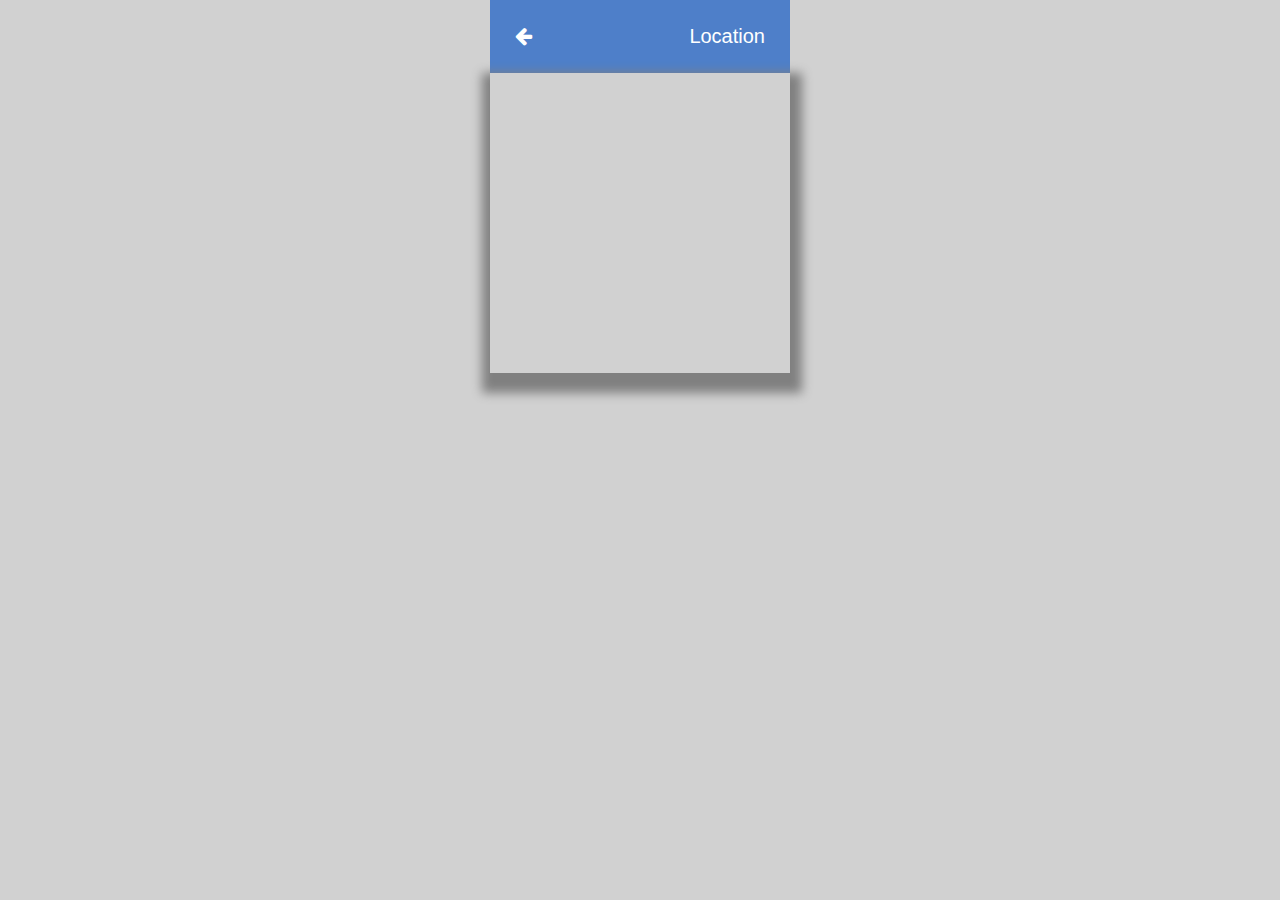
<file: map.html>
<!DOCTYPE html>
<html lang="">
<head>
    <meta charset="utf-8">
    <meta name="viewport" content="width=device-width, initial-scale=1.0">
    <title></title>
    <link rel="stylesheet" href="assets/css/font-awesome.min.css">
    <link rel="stylesheet" href="assets/css/style.css">
</head>

<body>
   <div class="container">
     <div class="map_area">
          <div class="back">
          <div class="back_icon">
               <a href="index.html"><i class="fa fa-arrow-left" aria-hidden="true"></i></a>
          </div>
          <div class="back_location">
              <p>Location</p>
          </div>
      </div>
   <div class="location_map">
              <iframe src="https://www.google.com/maps/embed?pb=!1m18!1m12!1m3!1d1284926.6489869172!2d101.08592667354183!3d3.153359636037498!2m3!1f0!2f0!3f0!3m2!1i1024!2i768!4f13.1!3m3!1m2!1s0x31cc49c701efeae7%3A0xf4d98e5b2f1c287d!2sKuala%20Lumpur%2C%20Federal%20Territory%20of%20Kuala%20Lumpur%2C%20Malaysia!5e0!3m2!1sen!2sbd!4v1632918653870!5m2!1sen!2sbd" width="600" height="450" style="border:0;" allowfullscreen="" loading="lazy"></iframe> </div>
     </div>
   </div>
    <script src=""></script>
</body>
</html>
</file>
<file: assets/css/style.css>
* {
    margin: 0;
    padding: 0;
    outline: none;
}

a {
    text-decoration: none;
}

.container {
    max-width: 1160px;
    width: 100%;
    margin: 0 auto;
}

body {
    font-family: 'Roboto', sans-serif;
    background-color: #d1d1d1;

}

#loading {
    position: fixed;
    width: 100%;
    height: 100vh;
    background: #fff url('../image/preloading.gif') no-repeat center;
    z-index: 9999;
}





.heading_text {
    background: #EC0B0B;
}

.heading_text h1 {
    color: #e5ff0c;
    padding: 35px 0px;
}

.banar {
    padding: 110px 0px;
    background: url(../image/banar.jpg) no-repeat scroll 0 0 / 100% 100%;
    height: 400px;
}

.main_result_area {
    padding: 30px 0px 10px 0px;
    position: relative;
    border: 1px solid gray;
position: relative;

}

.watermark {
	position: absolute;
	top: 17%;
	left: 41%;
    opacity: 0.2;
}
.watermark img{
    max-width: 200px;
}

.result_date {}

.result_date h1 {
    font-size: 36px;
    color: #000000;
    font-weight: 800;
    padding: 7px 0px;
}

.result_date h1:last-child {
    font-size: 20px;
}

.result_btn {}

.result_btn button {
    font-size: 36px;
    color: #fd0404;
    background: #90f505;
    font-weight: 900;
    border: 3px solid #0b0b0b;
    box-shadow: 5px 5px 12px 2px rgb(16, 14, 14);
    transition: 0.5s
}

.result_btn button:hover {
    color: #fd0404;
    background: #fff;
    font-weight: 900;
}


.live_result {
    padding: 25px 0px;

}

.btn.btn-primary.btn-lg {
    color: #ffffff;
    background-color: #0013f4;
    border-color: #ffffff;
    font-weight: 900;
}

.live_result p {
    font-size: 23px;
    color: #000000;
    font-weight: 900;
    line-height: 40px;
    width: 100%;
    padding-top: 25px;
    text-align: justify;
}

/*Change location start*/
.headoffice{
    border: 2px solid blue;
}
.headoffice_name h4 {
    font-size: 23px;
    color: rgb(244, 177, 9);
    font-weight: 700;
    line-height: 20px;
}

/*start location area*/
.location_area {
    padding: 25px 0px;


}

.heaidng_h {
    margin: 0 auto;
}

.location_area {
    padding: 25px 0px;
    border: 2px solid blue;
}

.locaton {
    display: flex;
    flex-wrap: wrap;
    padding-bottom: 25px;
}

.location_icon {
    margin-right: 25px;
   
}

.location_icon i {
    font-size: 36px;
    color: red;
}

.location_text {}

.location_text h1 {
    font-size: 20px;
    padding-bottom: 10px;
}

.location_text h2 {
    font-size: 16px;
}

.phone {
    margin-left: 55px;
}




/*map area 2nd html start*/
.location_map {
    text-align: center;
    width: 100%;

}

.location_map iframe {
    height: 300px;
    width: 300px;
    align-items: center;
    border: 2px solid black;
    box-shadow: 2px 10px 10px 10px gray;
}

.map_area {
    width: 300px;
    margin: 0 auto;
}

.back {
    display: flex;
    justify-content: space-between;
    align-items: center;
    background: #4E7FC9;
    padding: 25px;

}

.back_icon {}

.back_icon i {
    font-size: 20px;
    color: #fff;
}

.back_location {}

.back_location p {
    font-size: 20px;
    color: #fff;
}

/*map area 2nd html end*/


/*edit Css*/
/*mebmebr list start*/
.main_member_area {
    border: 2px solid blue;
}

.member_list {}

.member_list h1 {
    padding-top: 5px;
    font-size: 19px;
    font-weight: 700;
   color: #fd0082;
}

.member_list h1 i {
    font-size: 18px;
    margin-right: 17px;
    color: #560ef4;
}

.drow_date h3 {
    font-size: 25px;
    font-weight: 700;
    color: #ef2207;
}

.btn.btn-outline-success.m-toggle-b {
    border: 2px solid red;
}

.btn.btn-outline-success.m-toggle-b:hover {
    border: 2px solid yellow;
}

/*mebmebr list end*/

.card-text {
    font-size: 26px;
    font-weight: 700;
}

.headoffice {
    padding: 40px 0px;
    position: relative;
}

.name {
    font-size: 18px;
    font-weight: 700;
}

.table {
    border: 1px solid black;
    text-align: center;
    margin-bottom: 0px;
}

.t_head {
    color: red;
    background: yellow;
    border: 5px solid red;

}

th {
    border: 1px solid black;
}

td {
    border: 1px solid black;
}

.body-border {
    border: 5px solid red;
}

.items {
    display: flex;
    justify-content: space-between;

}

.ep-logo {
    flex-basis: 25%;
}

.ep-logo img {
    max-width: 100px;
}

.ep-text {
    flex-basis: 75%;
}

.card-titless {
	font-size: 20px;
	font-weight: 900;
	color: red;
}
.mail{
    font-size: 16px;
    font-weight: 900;
	color: red;
    margin-bottom: 0;
}
.ep-text h6 {
    font-size: 22px;
    word-spacing: 10px;
    color: red;
     font-weight: 900;
}

.card-text {
    font-size: 19px;
    font-weight: 900;
    color: red;
}
.new{
   color: red; 
    font-weight: 900;
}
.m-toggle {
    padding-top: 15px;
    padding-bottom: 25px;
}

.m-toggle button {
    font-size: 22px;
    color: red;
    font-weight: 700;
}

.m-toggle button:hover {
    color: red;
    background: yellow;
    border: 2px solid yellow;
    ;
}

@media all and (max-width: 480px) {
    .table-striped {
        display: none;
    }
}

/*boss*/
.boss{
    text-align: left;
     border: 2px solid blue;
}
.card-titles {
	font-size: 25px;
    	font-weight: 900;
	color: #000000;
}
.boss h4 {
	font-size: 15px;
	font-weight: 900;
	padding: 3px 0px;
	color: #000000;
}

/*Payment*/


.card {
    margin: auto;
    width: 600px;
    padding: 3rem 3.5rem;
    box-shadow: 0 6px 20px 0 rgba(0, 0, 0, 0.19)
}

.mt-50 {
    margin-top: 50px
}

.mb-50 {
    margin-bottom: 50px
}

@media(max-width:767px) {
    .card {
        width: 90%;
        padding: 1.5rem
    }
}

@media(height:1366px) {
    .card {
        width: 90%;
        padding: 8vh
    }
}

.card-title {
    font-weight: 700;
    font-size: 2.5em
}

.nav {
    display: flex
}

.nav ul {
    list-style-type: none;
    display: flex;
    padding-inline-start: unset;
    margin-bottom: 6vh
}

.nav li {
    padding: 1rem
}

.nav li a {
    color: black;
    text-decoration: none
}

.active {
    border-bottom: 2px solid black;
    font-weight: bold
}

input {
    border: none;
    outline: none;
    font-size: 1rem;
    font-weight: 600;
    color: #000;
    width: 100%;
    min-width: unset;
    background-color: transparent;
    border-color: transparent;
    margin: 0
}

form a {
    color: grey;
    text-decoration: none;
    font-size: 0.87rem;
    font-weight: bold
}

form a:hover {
    color: grey;
    text-decoration: none
}

form .row {
    margin: 0;
    overflow: hidden
}

form .row-1 {
    border: 1px solid rgba(0, 0, 0, 0.137);
    padding: 0.5rem;
    outline: none;
    width: 100%;
    min-width: unset;
    border-radius: 5px;
    background-color: rgba(221, 228, 236, 0.301);
    border-color: rgba(221, 228, 236, 0.459);
    margin: 2vh 0;
    overflow: hidden
}

form .row-2 {
    border: none;
    outline: none;
    background-color: transparent;
    margin: 0;
    padding: 0 0.8rem
}

form .row .row-2 {
    border: none;
    outline: none;
    background-color: transparent;
    margin: 0;
    padding: 0 0.8rem
}

form .row .col-2,
.col-7,
.col-3 {
    display: flex;
    align-items: center;
    text-align: center;
    padding: 0 1vh
}

form .row .col-2 {
    padding-right: 0
}

#card-header {
    font-weight: bold;
    font-size: 0.9rem
}

#card-inner {
    font-size: 0.7rem;
    color: gray
}

.three .col-7 {
    padding-left: 0
}

.three {
    overflow: hidden;
    justify-content: space-between
}

.three .col-2 {
    border: 1px solid rgba(0, 0, 0, 0.137);
    padding: 0.5rem;
    outline: none;
    width: 100%;
    min-width: unset;
    border-radius: 5px;
    background-color: rgba(221, 228, 236, 0.301);
    border-color: rgba(221, 228, 236, 0.459);
    margin: 2vh 0;
    width: fit-content;
    overflow: hidden
}

.three .col-2 input {
    font-size: 0.7rem;
    margin-left: 1vh
}

.btns {
    width: 100%;
    background-color: rgb(65, 202, 127);
    border-color: rgb(65, 202, 127);
    color: white;
    justify-content: center;
    padding: 2vh 0;
    margin-top: 3vh
}

.btns:focus {
    box-shadow: none;
    outline: none;
    box-shadow: none;
    color: white;
    -webkit-box-shadow: none;
    -webkit-user-select: none;
    transition: none
}



input:focus::-webkit-input-placeholder {
    color: transparent
}

input:focus:-moz-placeholder {
    color: transparent
}

input:focus::-moz-placeholder {
    color: transparent
}

input:focus:-ms-input-placeholder {
    color: transparent
}
</file>
